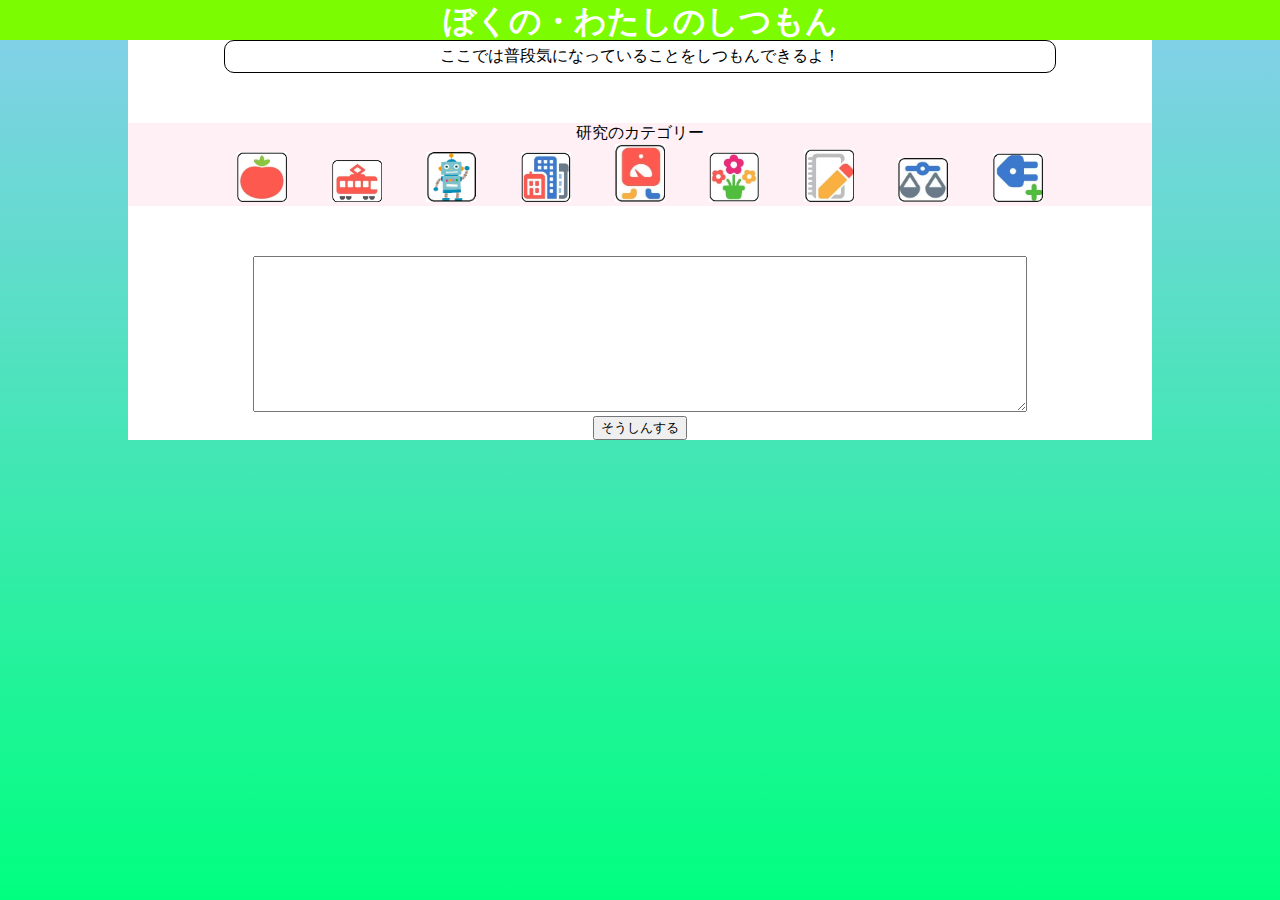
<file: WebSite1/MyLab.html>
﻿<!DOCTYPE html>
<html lang="en">
	<head>
		<meta charset="utf-8">
		<meta http-equiv="X-UA-Compatible" content="IE=edge">
		<meta name="viewport" content="width=device-width, initial-scale=1">
		<title>Dr.けいはんな | トップ</title>
        <link href="Styles/Common.css" rel="stylesheet">
        <link href="Styles/Index.css" rel="stylesheet">
		<link href="Styles/jquery.modal.min.css" rel="stylesheet">
        <script type="text/javascript" src="Scripts/jquery-3.1.1.min.js"></script>
        <script type="text/javascript" src="Scripts/jquery.modal.min.js"></script>
        <script type="text/javascript" src="Scripts/modernizr-2.8.3.js"></script>
        <script type="text/javascript" src="Scripts/push.min.js"></script>
        <script type="text/javascript" src="Scripts/MyLab.js"></script>
	</head>
	<body class="main">
		<div class="header">
            <h1>
                ぼくの・わたしのしつもん
            </h1>
		</div>
        <div class="contents">
            <div class="explain">
                ここでは普段気になっていることをしつもんできるよ！
            </div>
            <!--<div class="drkeihanna">
                <span class="map">
                    <img id="drkeihanna" src="Images/drkeihanna0.png" alt="DrKeihanna" usemap="#drkeihanna">
                </span>
                <span class="bot">
                    <iframe src='https://webchat.botframework.com/embed/Drkeihanna?s=zs9KWILlGbc.cwA.n4c.RRbNdKgcyxeE-u3odasaurP9AwGqF-kdFK6rljXIQLk'></iframe>
                </span>
            </div>
            <div>                
            </div>-->
            <div class="menu">
                <div>
                    研究のカテゴリー
                </div>
                <span class="menuitem">
                    <a class="science" href="">
                        <img class="pin" src="Images/Seikatsu.png" alt="生活必需品" />
                        <span class="fukidashi">生活必需品の研究</span>
                    </a>
                </span>
                <span class="menuitem">
                    <a class="build" href="">
                        <img class="pin" src="Images/Unyu.png" alt="運輸" />
                        <span class="fukidashi">ものをはこぶ研究</span>
                    </a>
                </span>
                <span class="menuitem">
                    <a class="drink" href="">
                        <img class="pin" src="Images/Robot.png" alt="ロボット" />
                        <span class="fukidashi">ロボットの研究</span>
                    </a>
                </span>
                <span class="menuitem">
                    <a class="drink" href="">
                        <img class="pin" src="Images/Kozo.png" alt="構造物" />
                        <span class="fukidashi">たてものの研究</span>
                    </a>
                </span>
                <span class="menuitem">
                    <a class="drink" href="">
                        <img class="pin" src="Images/Kikai.png" alt="機械" />
                        <span class="fukidashi">機械の研究</span>
                    </a>
                </span>
                <span class="menuitem">
                    <a class="drink" href="">
                        <img class="pin" src="Images/Plant.png" alt="植物" />
                        <span class="fukidashi">植物の研究</span>
                    </a>
                </span>
                <span class="menuitem">
                    <a class="kami" href="">
                        <img class="pin" src="Images/Kami.png" alt="紙" />
                        <span class="fukidashi">紙の研究</span>
                    </a>
                </span>
                <span class="menuitem">
                    <a class="butsuri" href="">
                        <img class="pin" src="Images/Butsuri.png" alt="物理" />
                        <span class="fukidashi">物理の研究</span>
                    </a>
                </span>
                <span class="menuitem">
                    <a class="Denki" href="">
                        <img class="pin" src="Images/Denki.png" alt="電気" />
                        <span class="fukidashi">電気の研究</span>
                    </a>
                </span>
            </div>
            <div>
                <textarea class="note" name="note" rows="10" style="width:75%;">
                </textarea>
            </div>
            <div>
                <button class="submit">
                    そうしんする
                </button>
            </div>
        </div>
	</body>
</html>
</file>
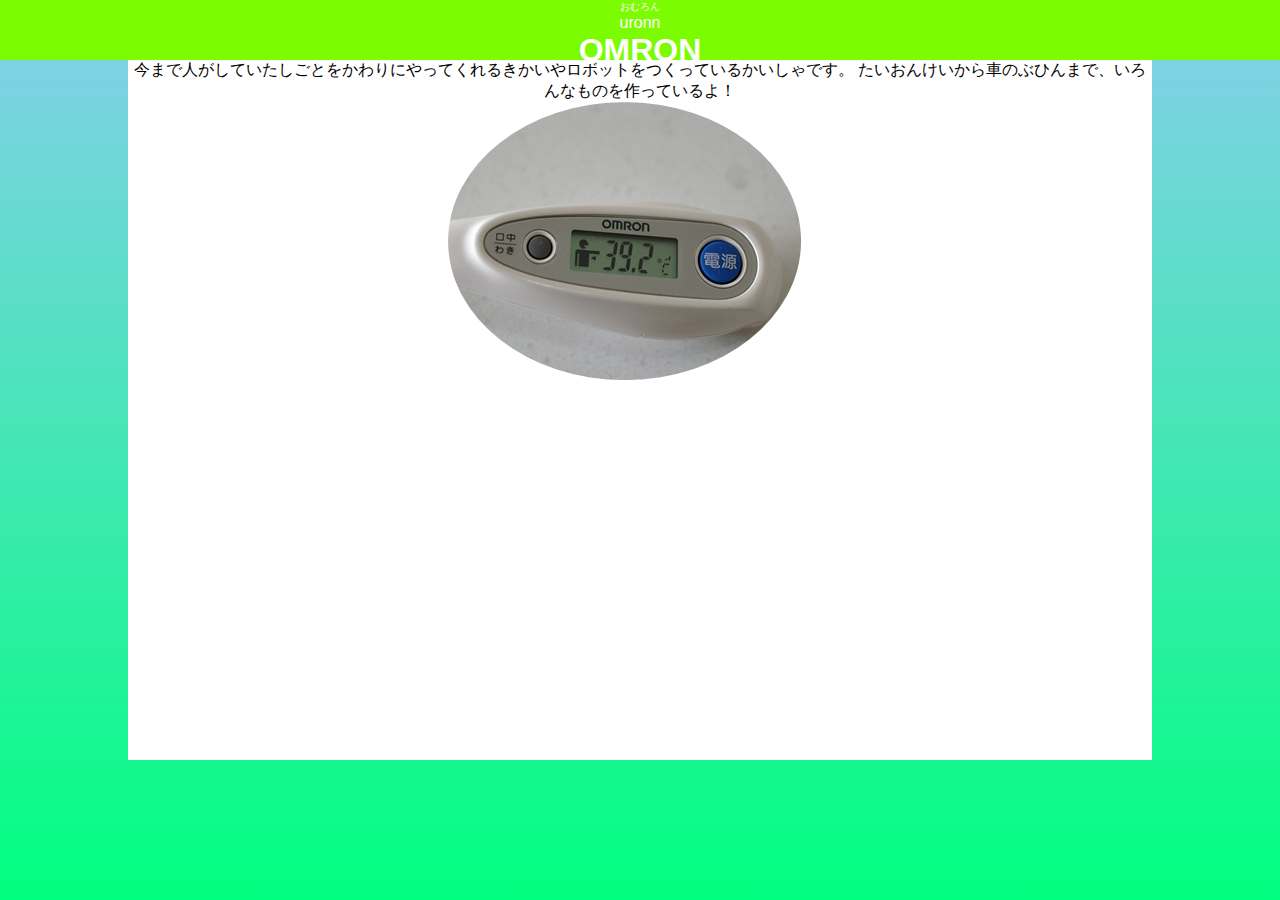
<file: WebSite1/Details/Omron.html>
﻿<!DOCTYPE html>
<html lang="en">
    <head>
        <meta charset="utf-8">
        <meta http-equiv="X-UA-Compatible" content="IE=edge">
        <meta name="viewport" content="width=device-width, initial-scale=1">
        <title>オムロン | Dr.けいはんな</title>
        <link href="../Styles/Common.css" rel="stylesheet">
        <link href="../Styles/Detail.css" rel="stylesheet">
        <link href="../Styles/jquery.modal.min.css" rel="stylesheet">
        <script type="text/javascript" src="../Scripts/jquery-3.1.1.min.js"></script>
        <script type="text/javascript" src="../Scripts/jquery.modal.min.js"></script>
        <script type="text/javascript" src="../Scripts/modernizr-2.8.3.js"></script>
        <script type="text/javascript" src="../Scripts/push.min.js"></script>
    </head>
    <body class="main">
        <div class="header">
            <div style="font-size:10px;">
                おむろん
            </div>
            uronn         <h1>
                OMRON
            </h1>
        </div>
        <div class="contents">
            <div class="row">
                <div class="border" style="">
                    今まで人がしていたしごとをかわりにやってくれるきかいやロボットをつくっているかいしゃです。
                    たいおんけいから車のぶひんまで、いろんなものを作っているよ！
                </div>
                <div class="imagearea" style="">
                    <img src="../Images/omron.png" alt="オムロン" />
                </div>
            </div>
            <div class="row">
                <span class="border">

                </span>
            </div>
            <div class="row">
                <iframe id="player" type="text/html" width="640" height="360"
                        src="http://www.youtube.com/embed/yLdB985thbI?enablejsapi=1&origin=http://example.com"
                        frameborder="0"></iframe>
            </div>
        </div>
    </body>
</html>
</file>
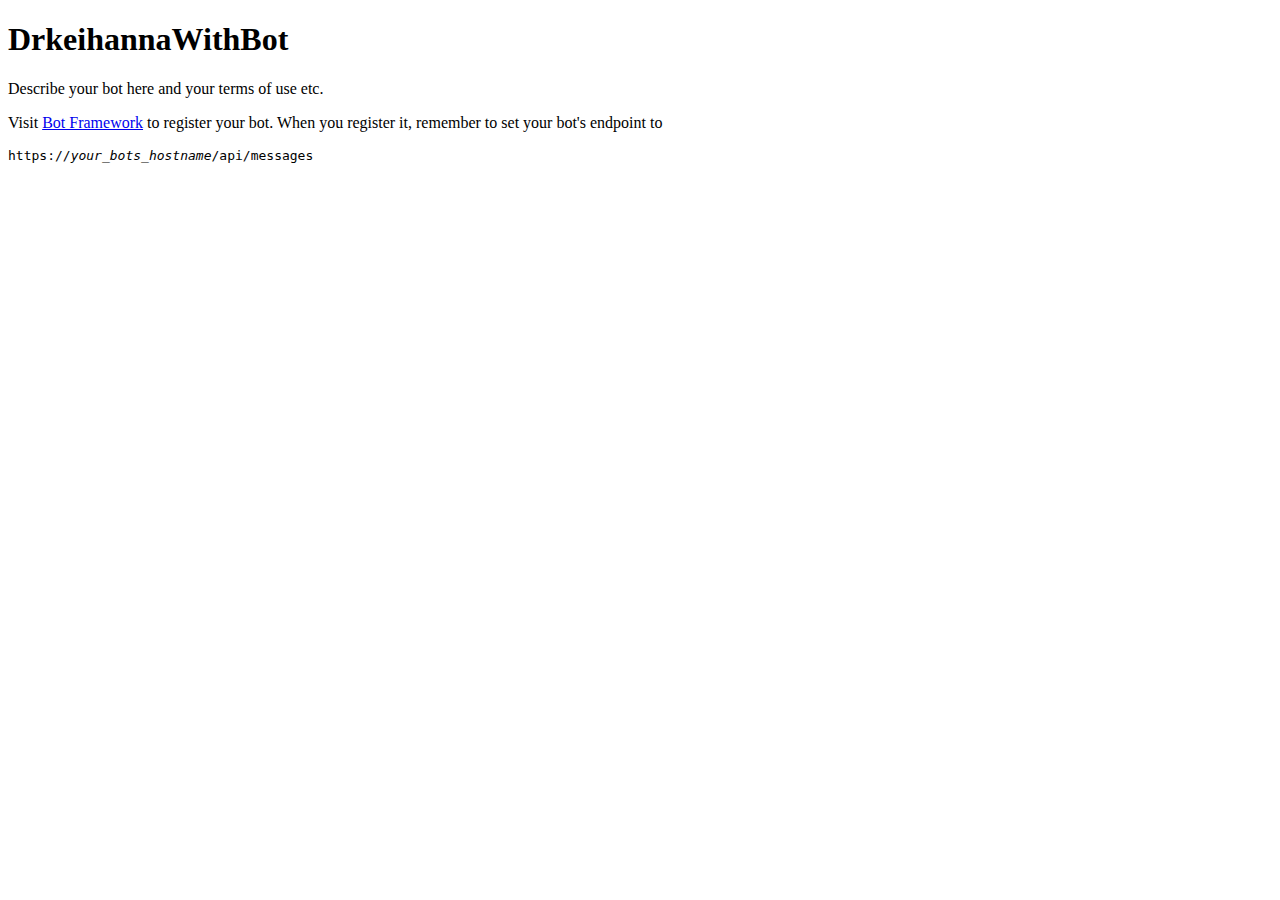
<file: botsource/DrkeihannaWithBot/DrkeihannaWithBot/default.htm>
﻿<!DOCTYPE html>
<html>
<head>
    <title></title>
    <meta charset="utf-8" />
</head>
<body style="font-family:'Segoe UI'">
    <h1>DrkeihannaWithBot</h1>
    <p>Describe your bot here and your terms of use etc.</p>
    <p>Visit <a href="https://www.botframework.com/">Bot Framework</a> to register your bot. When you register it, remember to set your bot's endpoint to <pre>https://<i>your_bots_hostname</i>/api/messages</pre></p>
</body>
</html>
</file>
<file: WebSite1/Styles/Common.css>
﻿html {
    height: 100%;
    background-repeat: no-repeat;
    background-image: linear-gradient(#87ceeb, #00ff7f);
    text-align: center;
    font-family: "ヒラギノ角ゴ Pro W3", "Hiragino Kaku Gothic Pro", "メイリオ", Meiryo, Osaka, "ＭＳ Ｐゴシック", "MS PGothic", sans-serif;
}

body {
    margin: 0px auto;
}

.header {
    background-color: lawngreen;
    height: 40px;
    margin: 0px auto;
    color: white;
}

    .header > h1 {
        margin: 0px auto;
    }

.contents {
    text-align: center;
    width: 80%;
    margin: 0px auto;
    background-color: white;
    height: 100%;
}

.explain {
    background-color: white;
    width:80%;
    margin:0px auto;
    border: black solid 1px;
    border-radius: 10px;
    padding: 5px;
}
</file>
<file: WebSite1/Styles/Index.css>
a {
    text-decoration: none;
}

#drkeihanna {
    width: 400px;
}

.drkeihanna
{
	text-align:center;
}

.map
{
	//float: left;
}

.bot > iframe
{
	width: auto;
	height: 400px;
}

.menu
{
	text-align:center;
	margin: 50px auto;
    background-color: lavenderblush;
}

.menuitem
{
	margin: 20px;
}

.pin{
    width: 50px;
}

.pin :hover {
    filter: alpha(opacity=60);
    -ms-filter: "alpha(opacity=60)";
    -moz-opacity: 0.6;
    -khtml-opacity: 0.6;
    opacity: 0.6;
    zoom: 1;
}


.wc-header
{
	display: none;
}

.fukidashi {
    display: none;
    width: 400px;
    position: absolute;
    top: -500px;
    left: 270px;
    padding: 16px;
    border-radius: 5px;
    background: #33cc99;
    color: #fff;
    font-weight: bold;
    margin: auto;
}

.fukidashi:after {
    position: absolute;
    width: 0;
    height: 0;
    left: 0;
    bottom: -19px;
    margin-left: 10px;
    border: solid transparent;
    border-color: rgba(51, 204, 153, 0);
    border-top-color: #33cc99;
    border-width: 10px;
    pointer-events: none;
    content: " ";
}

.pin :hover {
    filter: alpha(opacity=60);
    -ms-filter: "alpha(opacity=60)";
    -moz-opacity: 0.6;
    -khtml-opacity: 0.6;
    opacity: 0.6;
    zoom: 1;
}

    .pin:hover + .fukidashi {
        display: block;
    }
</file>
<file: WebSite1/Styles/Detail.css>
﻿
.header {
    background-color: lawngreen;
    height: 60px;
    margin: 0px auto;
    color: white;
}

.row{
    display: inline;
}

.border {
    
}

.imagearea{

}
</file>
